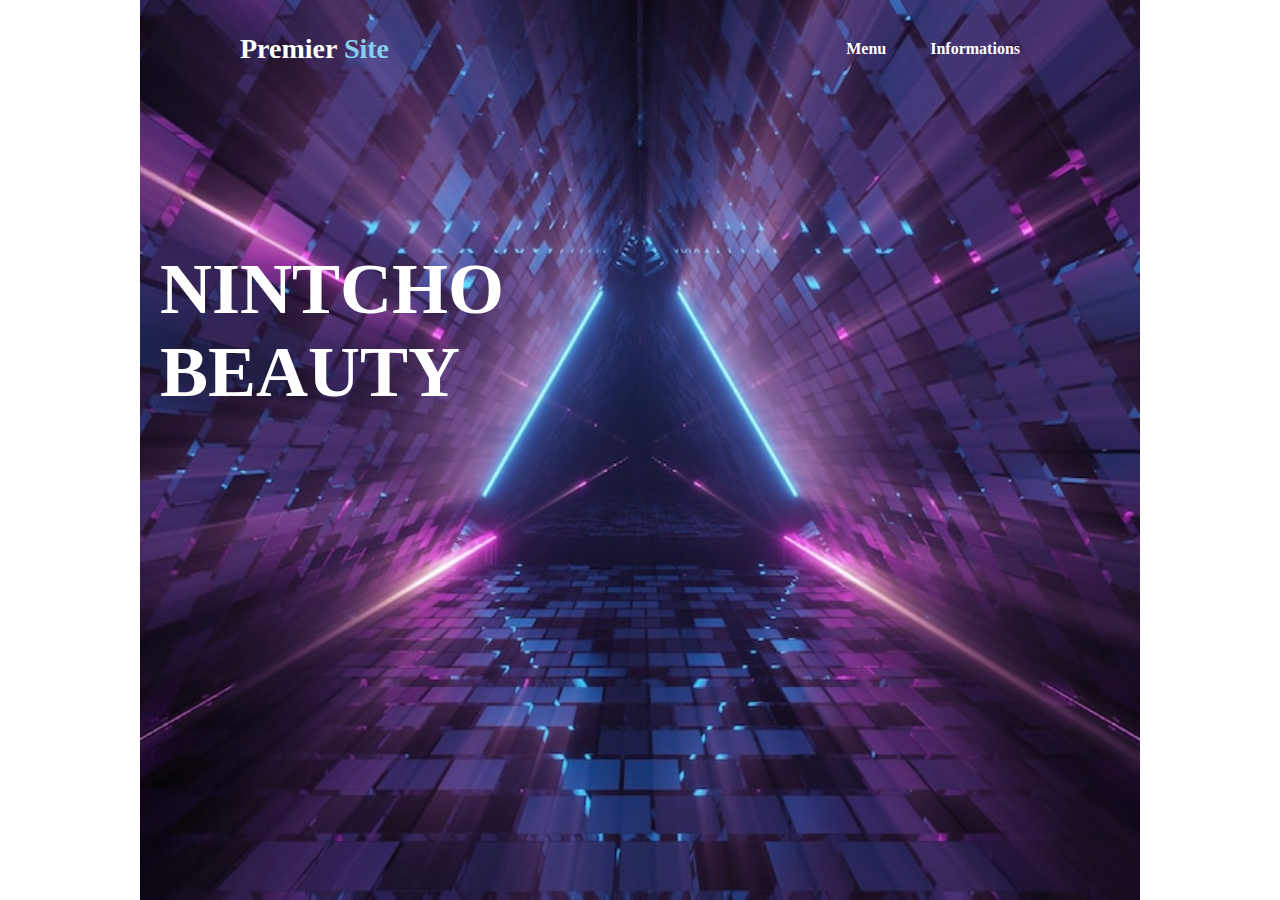
<file: index.html>
<!DOCTYPE html>
<html lang="en">
<head>
  <meta charset="UTF-8">
  <meta http-equiv="X-UA-Compatible" content="IE=Edge">
  <meta name="viewport" content="width=device-width, initial-scale=1">

  <title>Premier site</title>
  
  <!-- HTML -->
  

  <!-- Custom Styles -->
  <link rel="stylesheet" href="style.css">
</head>

<body>
  <div class="hero">
    <nav>
      <h2 class="logo">Premier <span>Site</span></h2>
      <ul>
        <li> <a href="/Menu.html">Menu</a></li>
        <li> <a href="/information.html">Informations</a></li>
      </ul>
    </nav>
    <div class="flex">
    <p><b><big>NINTCHO  <br> BEAUTY</big></b></p>
  </div>
  </div>
  <script src="main.js"></script>
</body>
</html>
</file>
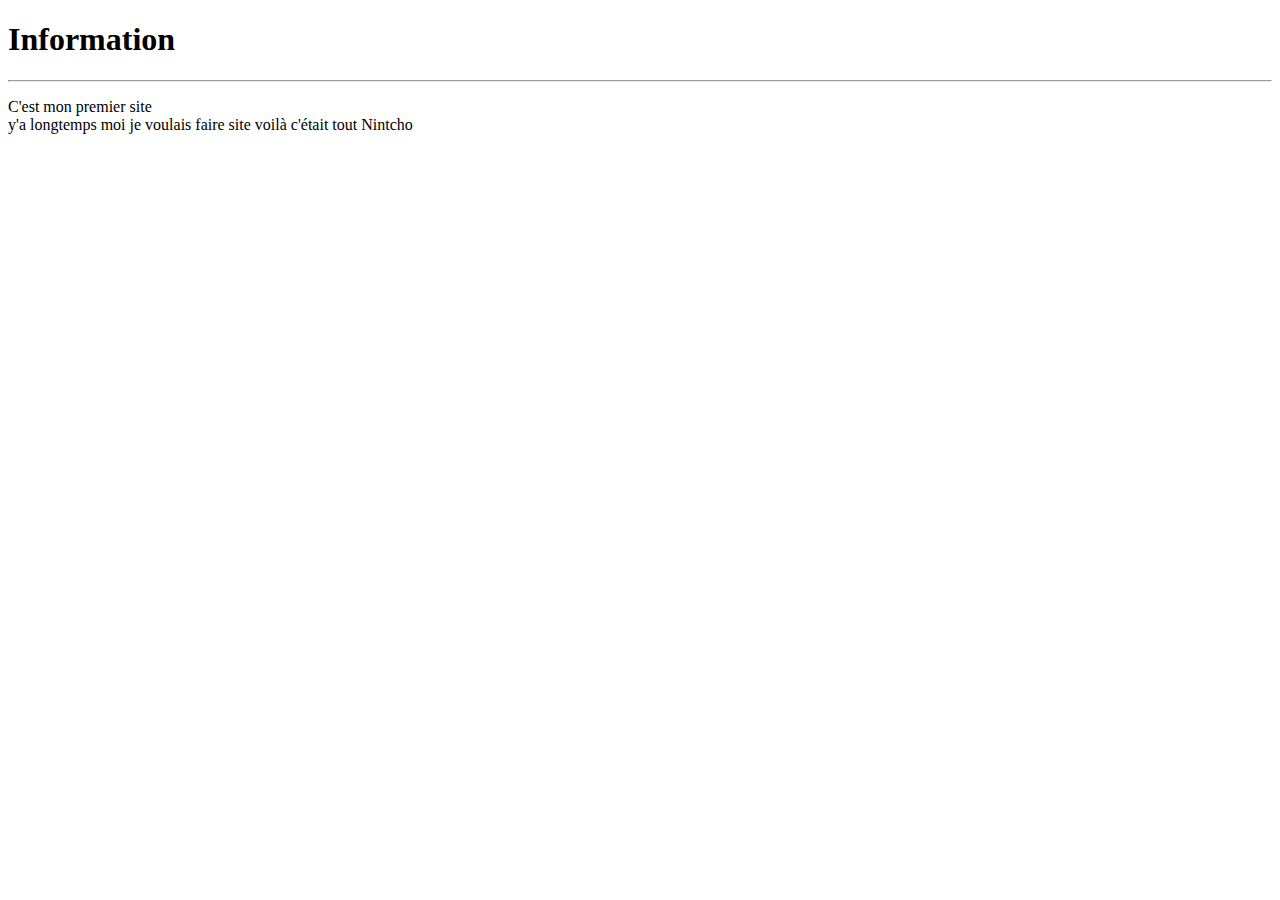
<file: information.html>
<!DOCTYPE html>
<html>

<head>
  <meta charset="UTF-8">
  <meta name="viewport" content="width=device-width, initial-scale=1">
  <title></title>
  <h1>Information</h1>
  <hr>
</head>

<body>
  <p>
    C'est mon premier site <br> y'a longtemps moi je voulais faire site voilà c'était tout 
    Nintcho 
    
    
  </p>

</body>

</html>
</file>
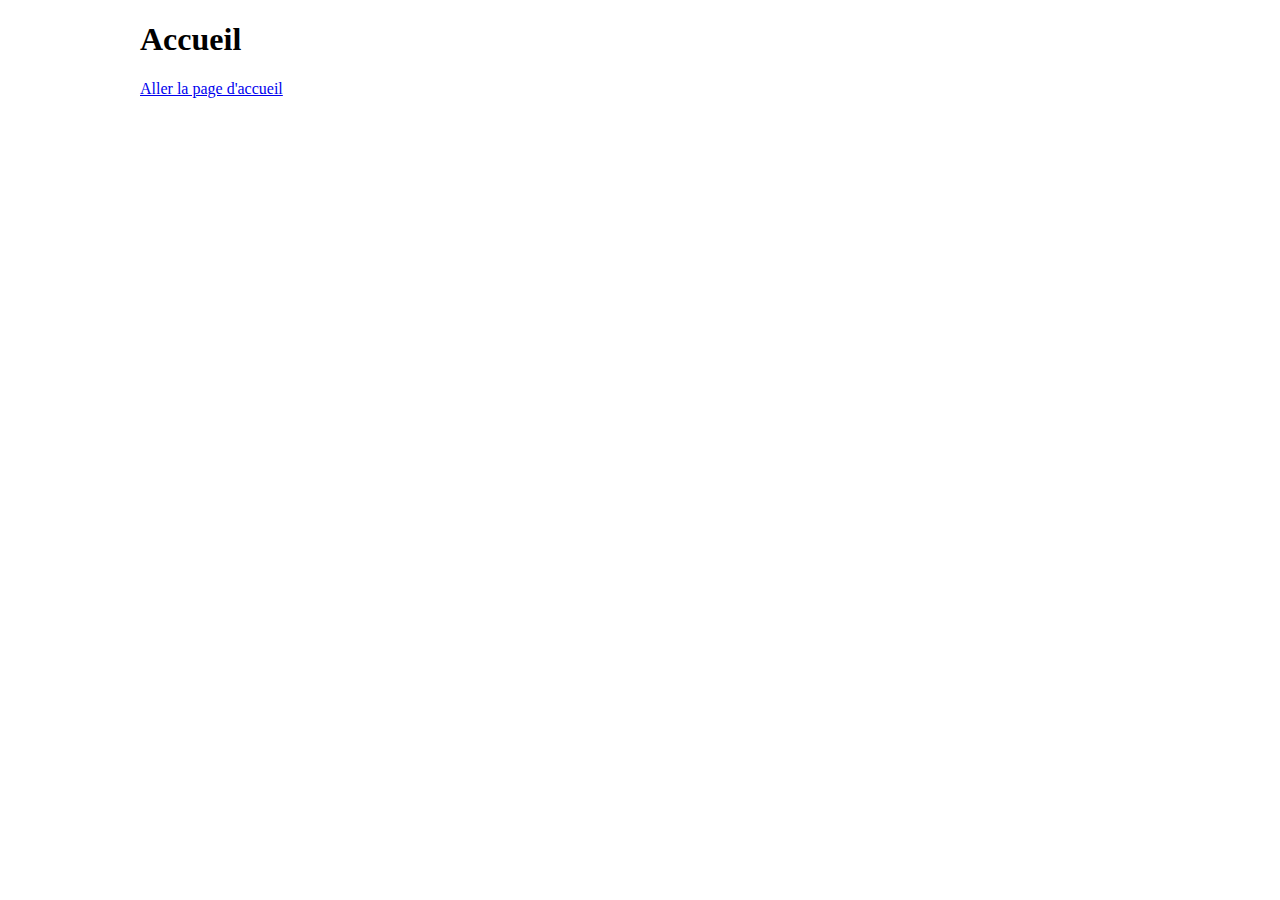
<file: Menu.html>
<!DOCTYPE html>
<html>

<head>
  <meta charset="UTF-8">
  <meta name="viewport" content="width=device-width, initial-scale=1">
  <title></title>
  <h1>Accueil</h1>
  <link rel="stylesheet" href="/style.css">
</head>

<body>
  <a href="/index.html">Aller la page d'accueil</a>

</body>

</html>
</file>
<file: style.css>
body{
  width: 1000px;
  margin: auto;
}

.hero{
  height: 100vh;
  width: 100%;
  background-image :url(/background.jpg);
  background-size: cover;
  background-position: center;
}
nav{
  display: flex;
  align-items: center;
  justify-content: space-between;
  padding-top: 10px;
  padding-left: 10%;
  padding-right: 10%;
  
  
}
.logo{
  color: white;
  font-size: 28px;
}
span{
  color : skyblue;
}
nav ul li{
  list-style-type: none;
  display: inline-block;
  padding: 10px 20px;

}
nav ul li a{
  color: white;
  text-decoration : none;
  font-weight: bold;
}
nav ul li a:hover{
  color: skyblue;
  transition: .2s;
}
.flex{
  display: flex;
  background-size: cover;
  background-position: center;
  color: white;
  padding-left: 20px;
  padding-top: 100px;
  font-size: 60px;
  
}
</file>
